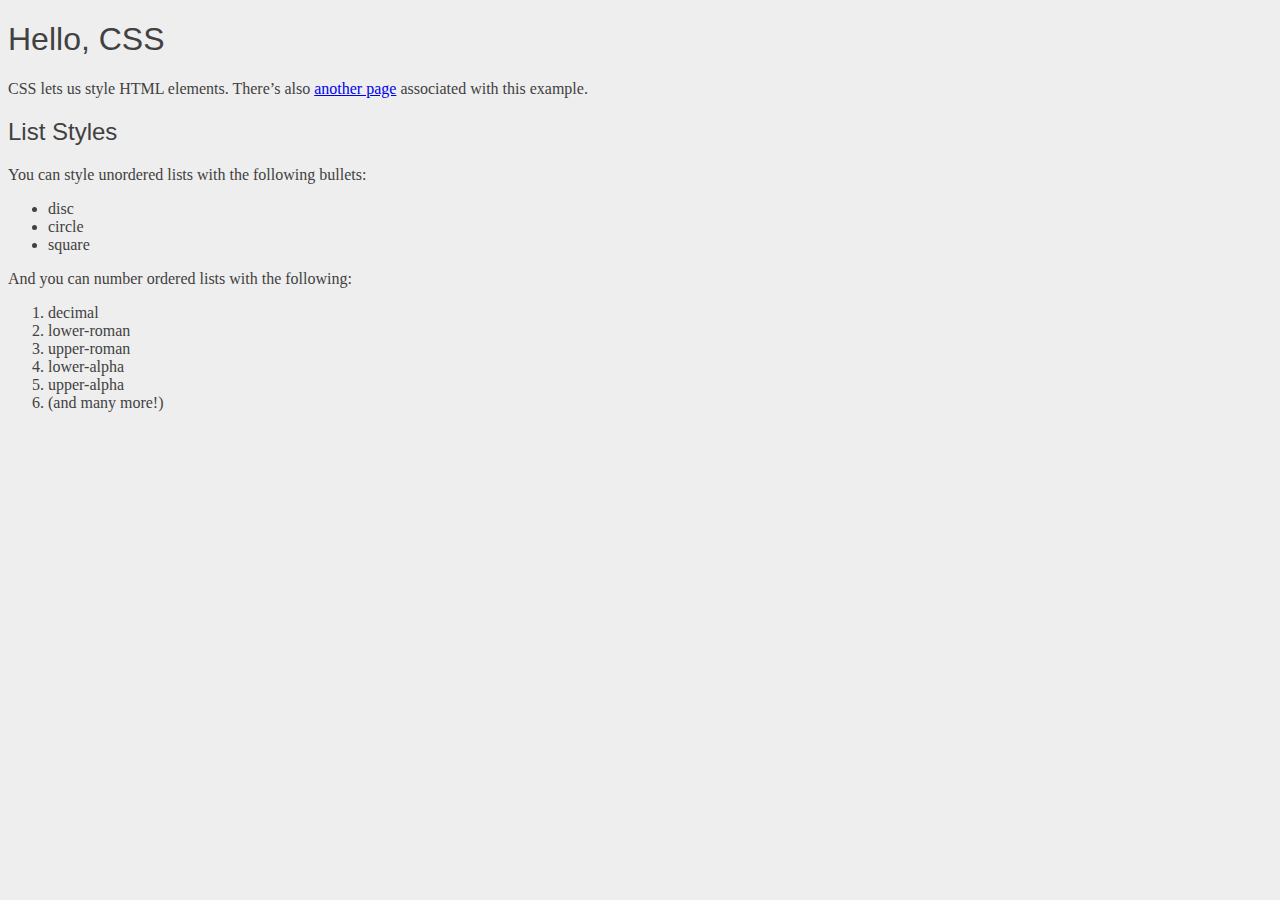
<file: index.html>
<!DOCTYPE html>
<html lang='en'>

<head>
    <meta charset='UTF-8' />
    <title>Hello, CSS</title>
    <link rel='stylesheet' href='styles.css' />
</head>

<body>
    <h1>Hello, CSS</h1>
    <p>CSS lets us style HTML elements. There’s also
        <a href='dummy.html'>another page</a> associated with this example.
    </p>
    <h2>List Styles</h2>
    <p>You can style unordered lists with the following bullets:</p>
    <ul>
        <li>disc</li>
        <li>circle</li>
        <li>square</li>
    </ul>
    <p>And you can number ordered lists with the following:</p>
    <ol>
        <li>decimal</li>
        <li>lower-roman</li>
        <li>upper-roman</li>
        <li>lower-alpha</li>
        <li>upper-alpha</li>
        <li>(and many more!)</li>
    </ol>
</body>

</html>
</file>
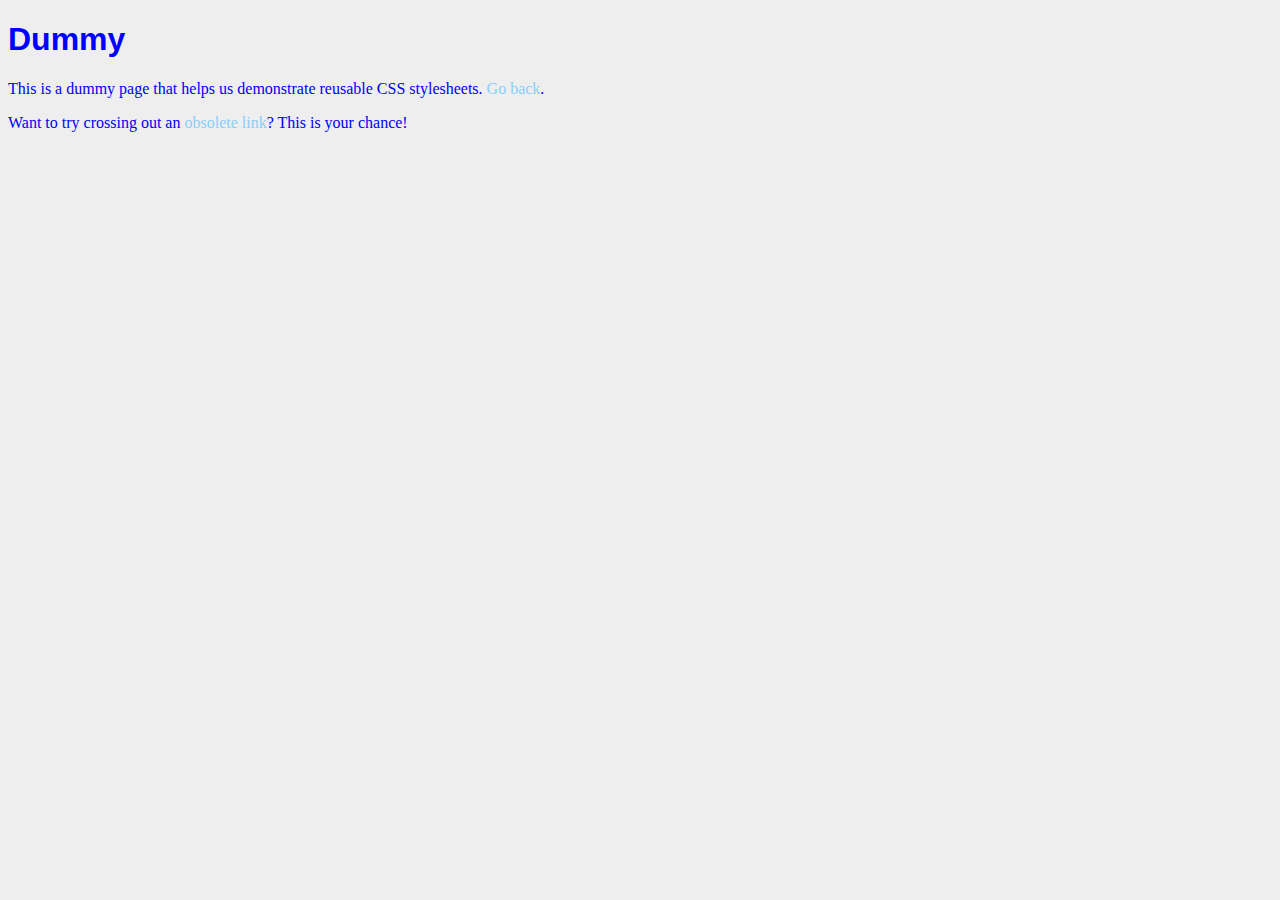
<file: dummy.html>
<!DOCTYPE html>
<html lang='en'>

<head>
    <meta charset='UTF-8' />
    <title>Dummy</title>
    <link rel='stylesheet' href='styles.css' />
    <style>
        body {
            color: #0000FF;

            /* Blue */
            a {
                text-decoration: none;
            }

            a:link {
                color: lightskyblue;
            }

            a:visited {
                color: cyan;
            }
        }
    </style>
</head>

<body>
    <h1><b>Dummy</b></h1>
    <p>This is a dummy page that helps us demonstrate reusable CSS
        stylesheets. <a href='index.html'>Go back</a>.</p>
    <p>Want to try crossing out an <a href='nowhere.html'>obsolete link</a>? This
        is your chance!</p>


</body>

</html>
</file>
<file: styles.css>
body {
     color: #414141;
     /* Dark gray */
     background-color: #EEEEEE;
     /* Light gray */
 }

 h1 {
     font-family: "Helvetica", "Arial", sans-serif;
 }

 h2 {
     font-family: "Helvetica", "Arial", sans-serif;
 }

 h3 {
     font-family: "Helvetica", "Arial", sans-serif;
 }

 h1,
 h2,
 h3,
 h4,
 h5,
 h6 {
     font-family: "Helvetica", "Arial", sans-serif;
     font-weight: normal;
 }
</file>
